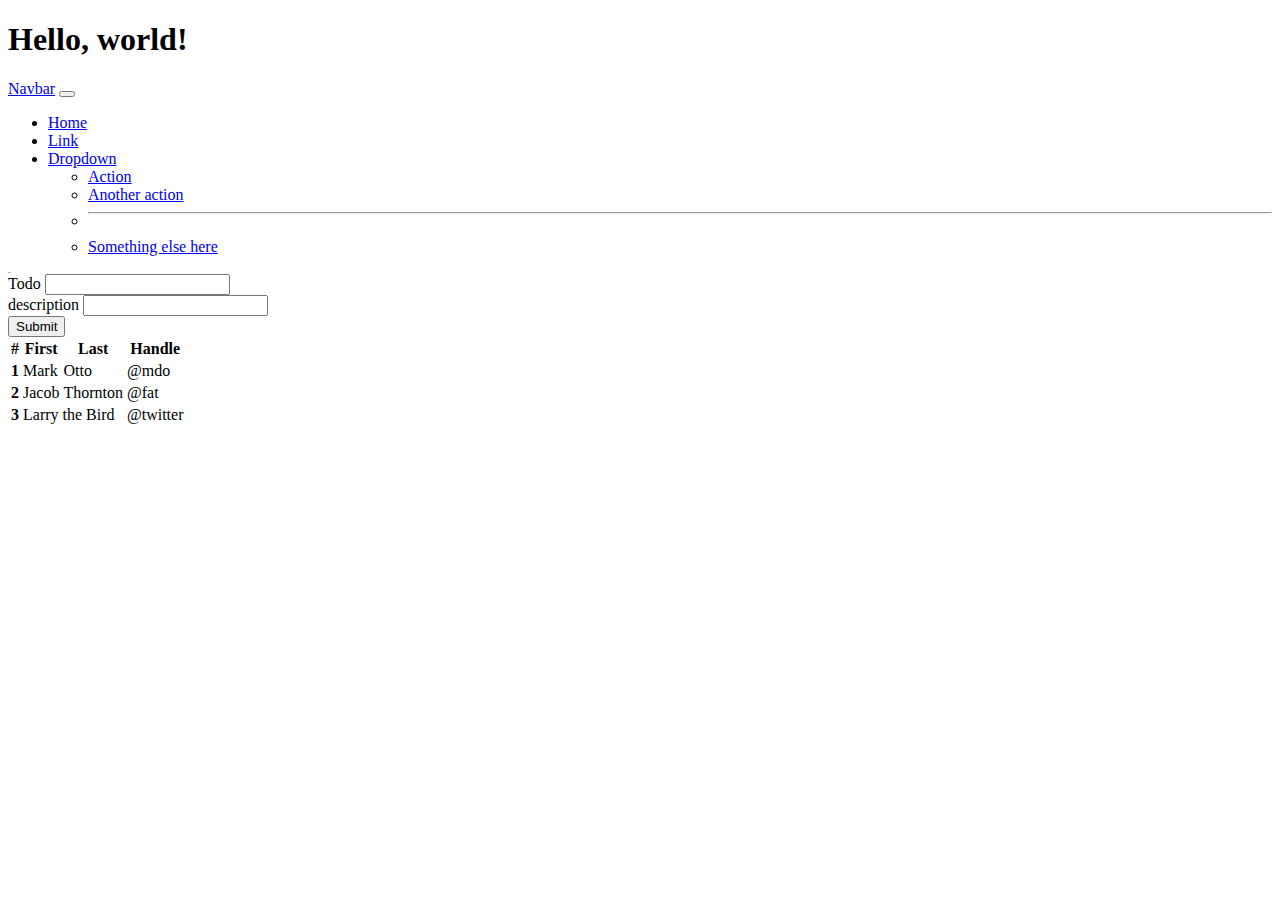
<file: templates/index.html>
<!doctype html>
<html lang="en">
  <head>
    <meta charset="utf-8">
    <meta name="viewport" content="width=device-width, initial-scale=1">
    <title>using__flask</title>
    <meta name="viewport" content="width=device-width, initial-scale=1">
    <link rel="stylesheet" type="text/css"href="../static/style.css"/>
    <link href="https://cdn.jsdelivr.net/npm/bootstrap@5.3.0-alpha1/dist/css/bootstrap.min.css" rel="stylesheet" integrity="sha384-GLhlTQ8iRABdZLl6O3oVMWSktQOp6b7In1Zl3/Jr59b6EGGoI1aFkw7cmDA6j6gD" crossorigin="anonymous">
  </head>
  <body>
    <h1 class="heading">Hello, world!</h1>
    <script src="https://cdn.jsdelivr.net/npm/bootstrap@5.3.0-alpha1/dist/js/bootstrap.bundle.min.js" integrity="sha384-w76AqPfDkMBDXo30jS1Sgez6pr3x5MlQ1ZAGC+nuZB+EYdgRZgiwxhTBTkF7CXvN" crossorigin="anonymous"></script>
    <nav class="navbar navbar-expand-lg bg-body-tertiary">
        <div class="container-fluid">
          <a class="navbar-brand" href="#">Navbar</a>
          <button class="navbar-toggler" type="button" data-bs-toggle="collapse" data-bs-target="#navbarSupportedContent" aria-controls="navbarSupportedContent" aria-expanded="false" aria-label="Toggle navigation">
            <span class="navbar-toggler-icon"></span>
          </button>
          <div class="collapse navbar-collapse" id="navbarSupportedContent">
            <ul class="navbar-nav me-auto mb-2 mb-lg-0">
              <li class="nav-item">
                <a class="nav-link active" aria-current="page" href="#">Home</a>
              </li>
              <li class="nav-item">
                <a class="nav-link" href="#">Link</a>
              </li>
              <li class="nav-item dropdown">
                <a class="nav-link dropdown-toggle" href="#" role="button" data-bs-toggle="dropdown" aria-expanded="false">
                  Dropdown
                </a>
                <ul class="dropdown-menu">
                  <li><a class="dropdown-item" href="#">Action</a></li>
                  <li><a class="dropdown-item" href="#">Another action</a></li>
                  <li><hr class="dropdown-divider"></li>
                  <li><a class="dropdown-item" href="#">Something else here</a></li>
                </ul>
              </li>

            </ul>

            <div class="container">
                <div class="row g-3 align-items-center">

</div>
          </div>
        </div>
      </nav>
      <div class="container">
        <form>
            <div class="mb-3">
                <h2>TODO</H2>
              <label for="exampleInputEmail1" class="form-label">Todo</label>
              <input type="text" class="form-control" id="form" aria-describedby="emailHelp">
              <div id="emailHelp" class="form-text"></div>
            </div>
            <div class="mb-3">
              <label for="exampleInputPassword1" class="form-label">description</label>
              <input type="text" class="form-control" id="form">
            </div>
            
            <button type="submit" class="btn btn-primary">Submit</button>

          </form>
        
        </div> 
     <div class="container">
        <table class="table">
            <thead>
              <tr>
                <th scope="col">#</th>
                <th scope="col">First</th>
                <th scope="col">Last</th>
                <th scope="col">Handle</th>
              </tr>
            </thead>
            <tbody>
              <tr>
                <th scope="row">1</th>
                <td>Mark</td>
                <td>Otto</td>
                <td>@mdo</td>
              </tr>
              <tr>
                <th scope="row">2</th>
                <td>Jacob</td>
                <td>Thornton</td>
                <td>@fat</td>
              </tr>
              <tr>
                <th scope="row">3</th>
                <td colspan="2">Larry the Bird</td>
                <td>@twitter</td>
              </tr>
            </tbody>
          </table>
     </div>         
  </body>
</html>
</file>
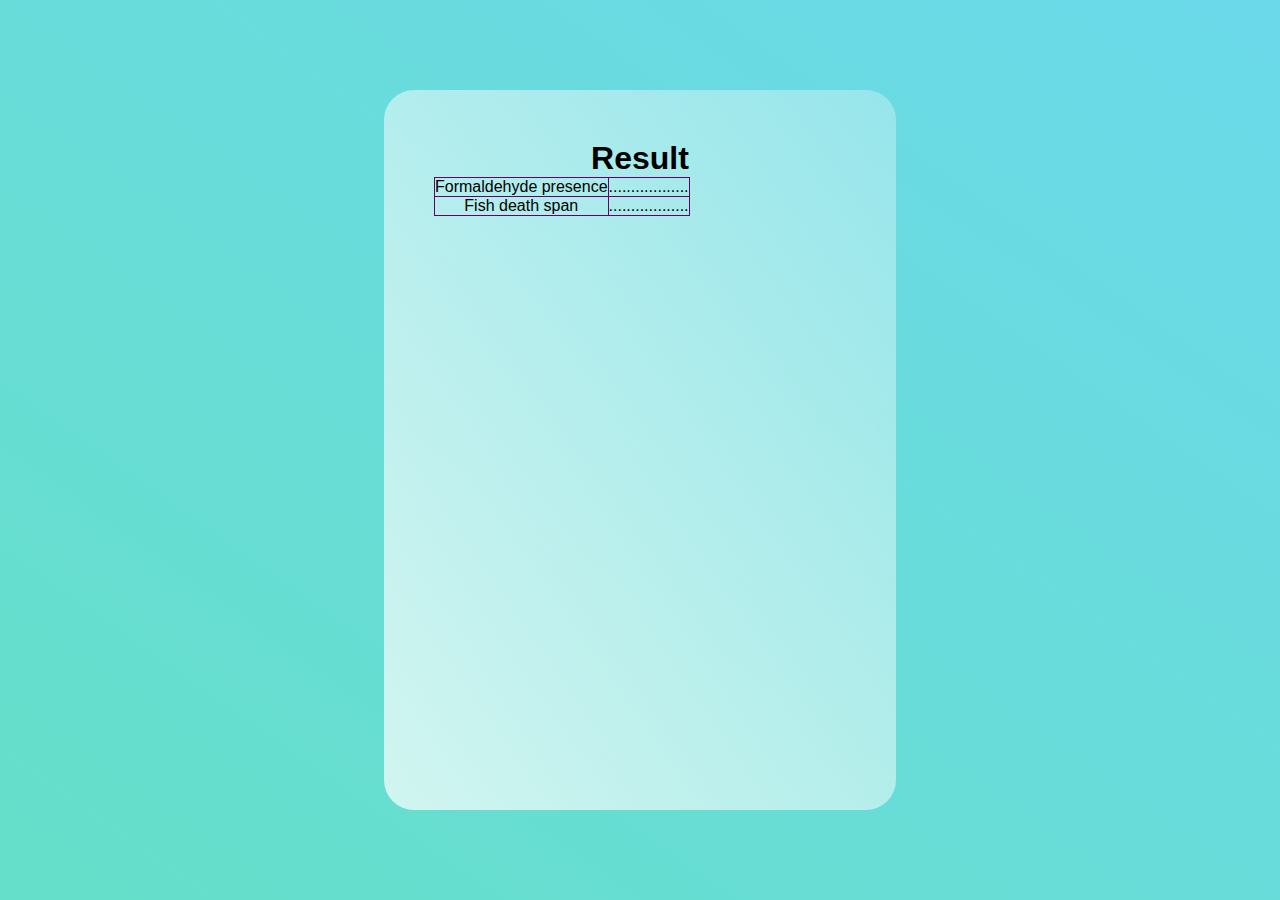
<file: templates/Results.html>
<!DOCTYPE html>
<html lang="en">
  <head>
    <meta charset="UTF-8" />
    <meta http-equiv="X-UA-Compatible" content="IE=edge" />
    <meta name="viewport" content="width=device-width, initial-scale=1.0" />
    <link rel="stylesheet" type="text/css" href="/static/Results.css" />
    <link rel="icon" type="image/png" href="favicon.ico" />
    <title>Result</title>
  </head>
  <body>
    <main>
      <section class="glass">
        <h1>Result</h1>
        <table>
          <tr>
            <td>Formaldehyde presence</td>
            <td>..................</td>
          </tr>
          <tr>
            <td>Fish death span</td>
            <td>..................</td>
          </tr>
        </table>
      </section>
    </main>
  </body>
</html>
</file>
<file: static/style.css>
h2{
    font-size: 000.01in;
    color: rgb(0, 0, 0);
}
</file>
<file: static/Results.css>
*{
    margin: 0;
    padding: 0;
    box-sizing: border-box;
}

main
{
    min-height: 100vh;
    background: linear-gradient(to right top, #65dfc9, #6bd9ea);
    display: flex;
    align-items: center;
    justify-content: center;
}

.glass
{
    font-family: 'Poppins', sans-serif;
    background: white;
    padding: 50px;
    text-align: center;
    width: 40%;
    min-height: 80vh;
    border-radius: 30px;
    background: linear-gradient(to right top, rgb(255, 255, 255, 0.7), rgb(255, 255, 255,0.3));
}

table, tr, td {
    position: static;
    top: 100px;
    border: 1px solid rgb(101, 0, 104);
    border-collapse: collapse;
  }

 /* tr:nth-child(even) {
    background-color: #D6EEEE;
  } */
</file>
